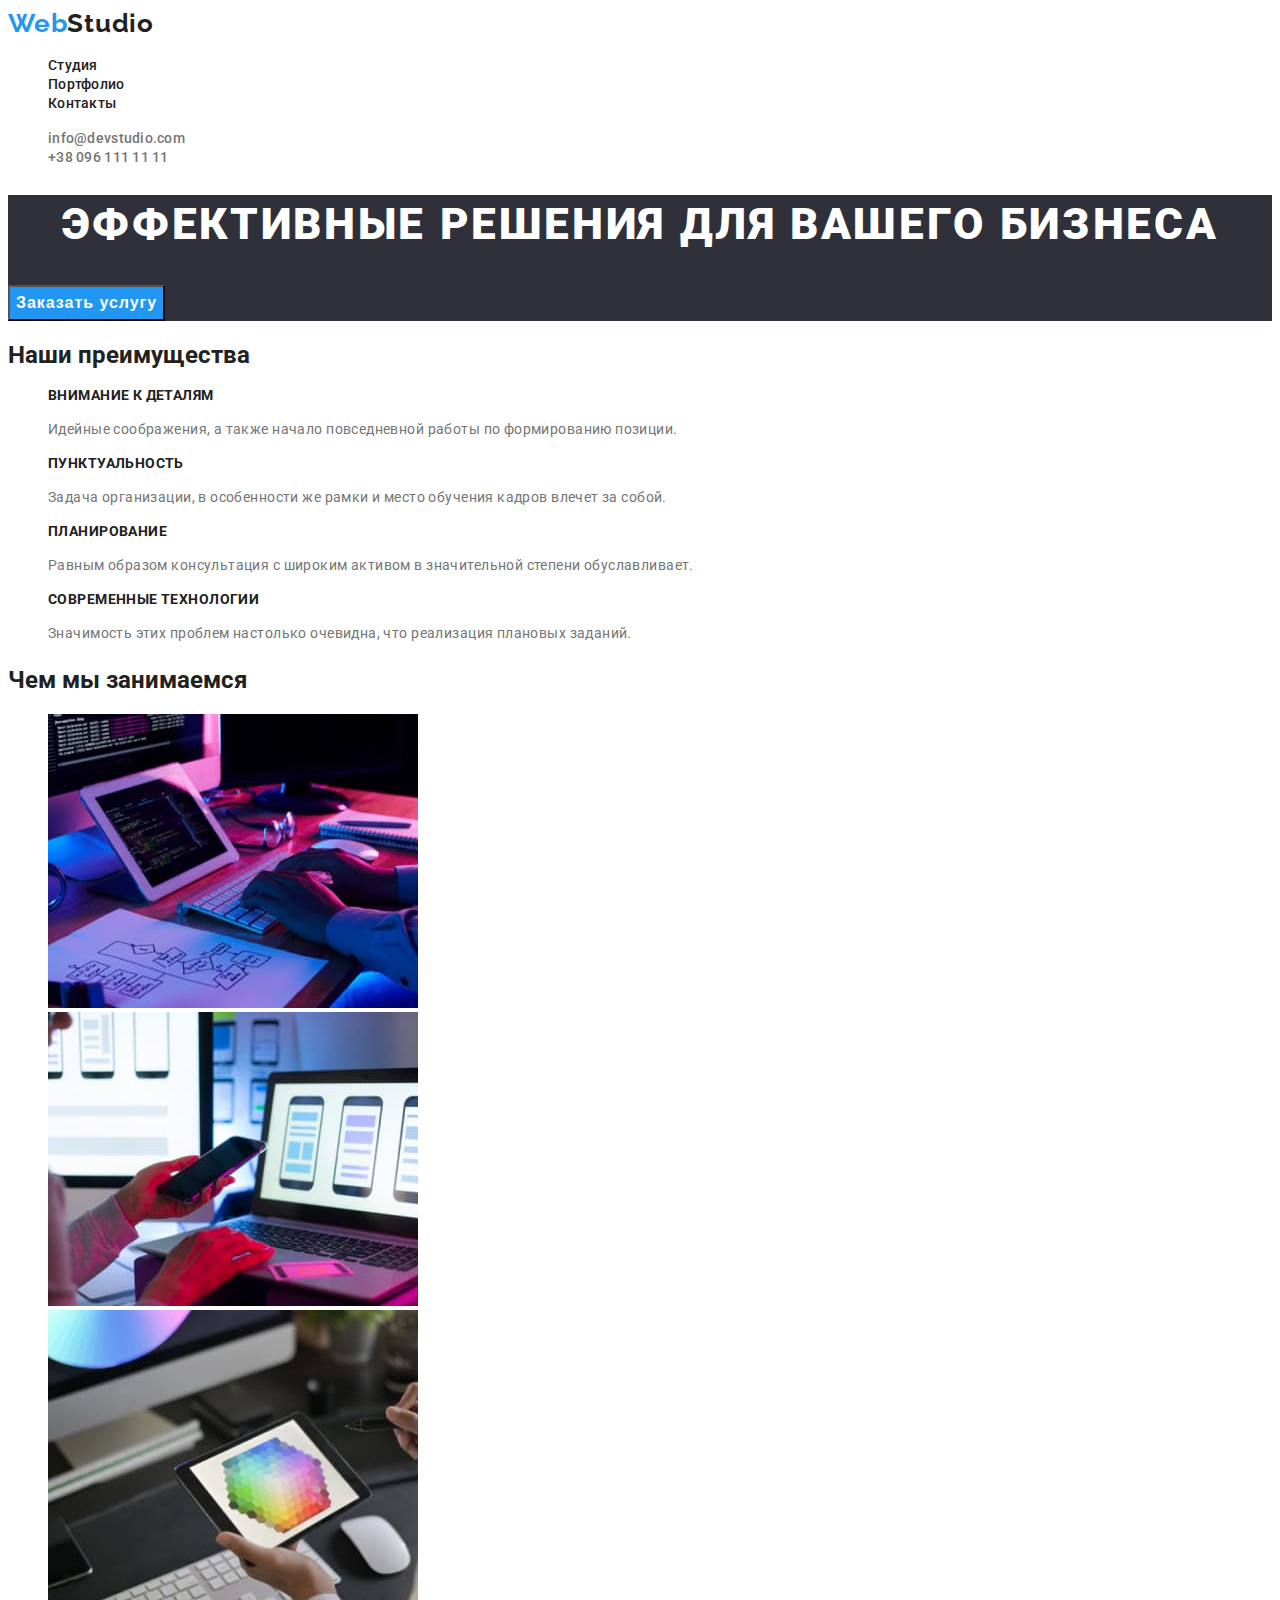
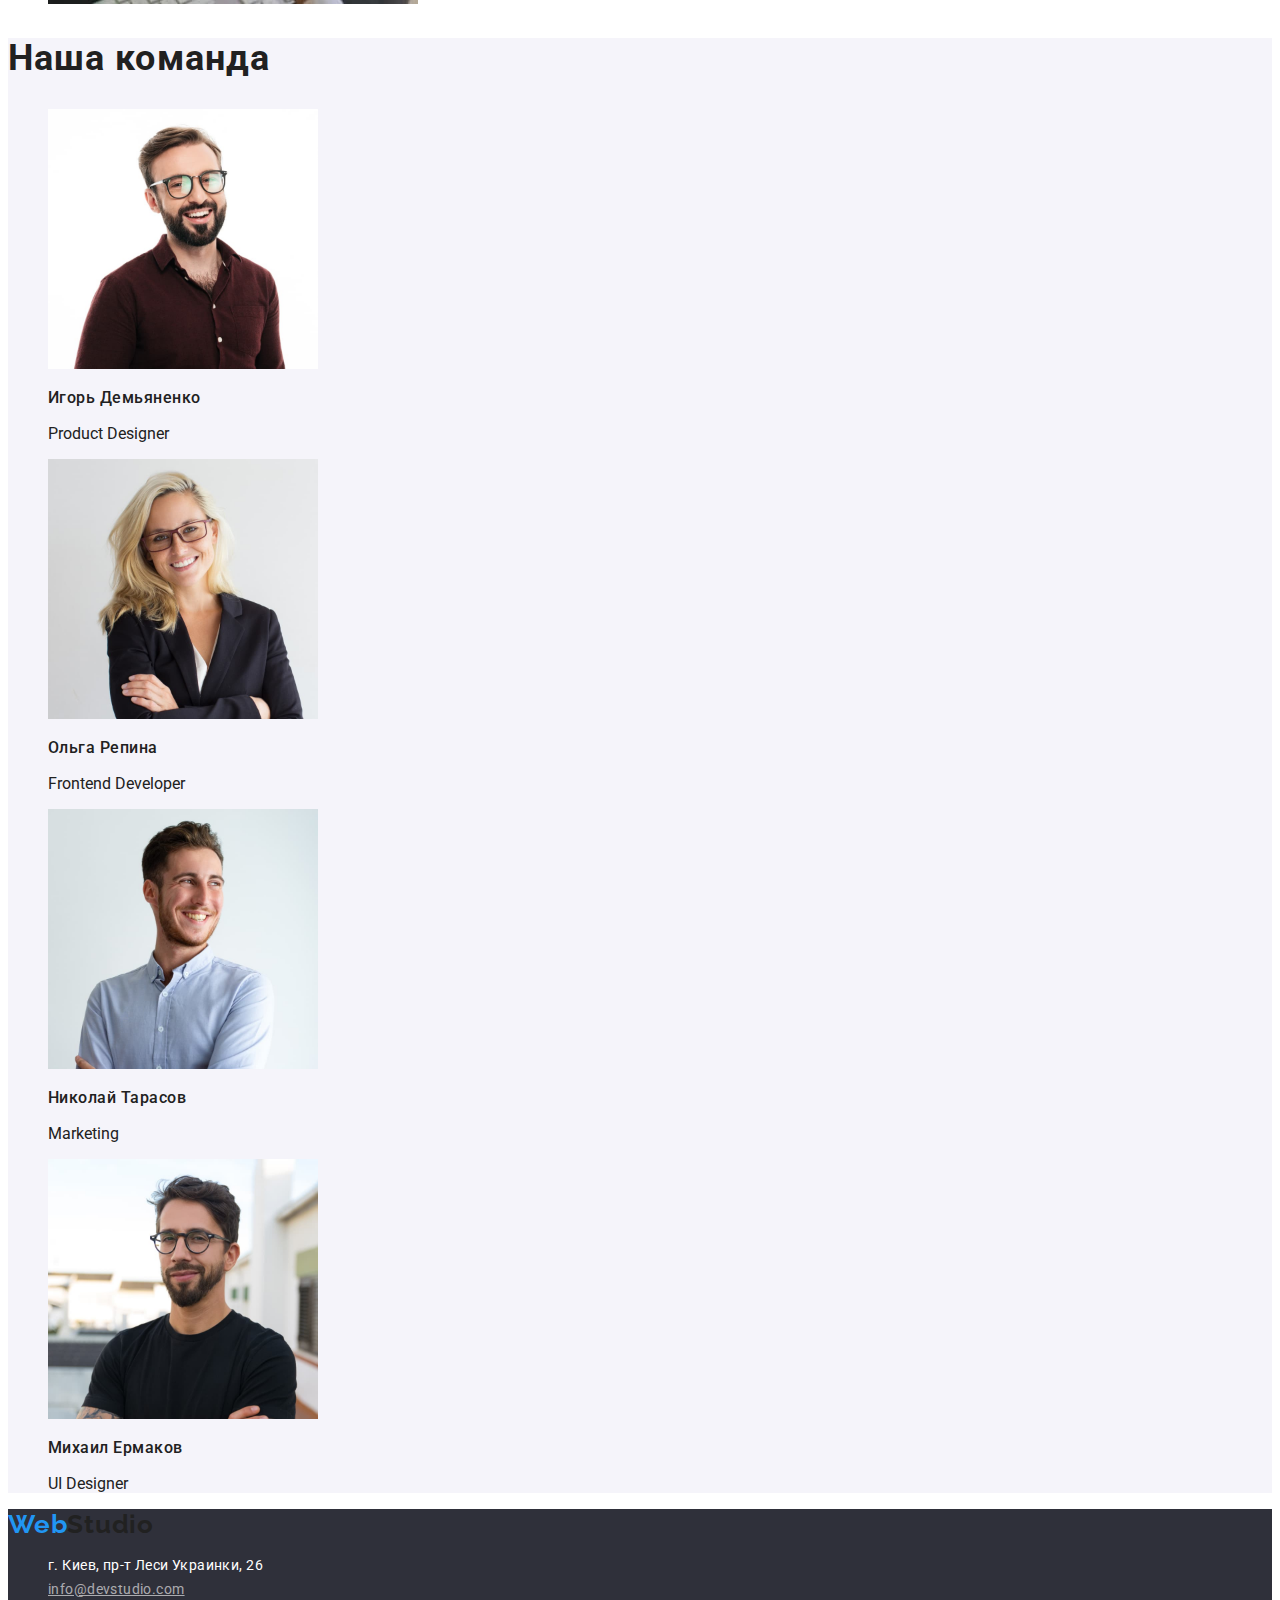
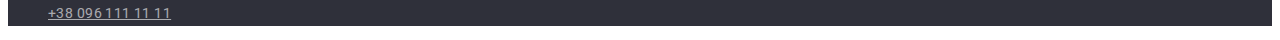
<file: index.html>
<!DOCTYPE html>
<html lang="ru">
<head>
    <meta charset="UTF-8">
    <meta http-equiv="X-UA-Compatible" content="IE=edge">
    <meta name="viewport" content="width=device-width, initial-scale=1.0">
    <title>WebStudio</title>
    <link rel="preconnect" href="https://fonts.googleapis.com">
    <link rel="preconnect" href="https://fonts.gstatic.com" crossorigin>
    <link rel="preconnect" href="https://fonts.googleapis.com">
    <link rel="preconnect" href="https://fonts.gstatic.com" crossorigin>
    <link href="https://fonts.googleapis.com/css2?family=Raleway:wght@700&family=Roboto:wght@400;500;700;900&display=swap"
        rel="stylesheet">
    <link rel="stylesheet" href="./css/styles.css">
</head>
<body>
    <header class="page-header">
        <nav class="main-navigation"  >
            <a href="./index.html" class="logo link" > <span class="accent-logo">Web</span>Studio</a>
            <ul class="main-navigation-list list">
                <li class="main-navigation-list-item">
                    <a href="" class="main-navigation-list-link link" >Студия</a></li>
                <li  class="main-navigation-list-item">
                    <a href="./portfolio.html" class="main-navigation-list-link link">Портфолио</a></li>
                <li class="main-navigation-list-item">
                    <a href="" class="main-navigation-list-link link">Контакты</a></li>
            </ul>
        </nav>
            <ul class="contacts-list list">
                <li>
                    <a href="mailto:info@devstudio.com" class="contacts link"> info@devstudio.com</a> </li>
                <li>
                    <a href="tel:+380961111111" class="contacts link">+38 096 111 11 11</a> </li>
            </ul>
        
    </header>
    <main>
        <section class="hero-section">
            <h1 class="hero-title">Эффективные решения для вашего бизнеса</h1>
            <button type="button" class="hero-button">Заказать услугу</button>
        </section>
        <section class="about">
            <h2>Наши преимущества</h2>
            <ul class="adout-list list">
                <li class="adout-list-item"> 
                    <h3 class="about-title">Внимание к деталям</h3>
                    <p class="about-text">Идейные соображения, а также начало повседневной работы по формированию позиции.</p>
                </li>
                <li class="adout-list-item">
                    <h3 class="about-title">Пунктуальность</h3>
                    <p class="about-text">Задача организации, в особенности же рамки и место обучения кадров влечет за собой.</p>
                </li>
                <li class="adout-list-item">
                    <h3 class="about-title">Планирование</h3>
                    <p class="about-text">Равным образом консультация с широким активом в значительной степени обуславливает.</p>
                </li>
                <li class="adout-list-item">
                    <h3 class="about-title">Современные технологии</h3>
                    <p class="about-text">Значимость этих проблем настолько очевидна, что реализация плановых заданий.</p>
                </li>
            </ul>
        </section>
        <section class="gallery">
            <h2 class="gallery-title"> Чем мы занимаемся</h2>
            <ul class="gallery-list list">
                <li class="gallery-list-item">
                    <img src="./images/box1.jpg" alt="Рабочий процесс" width="370"  class="gallery-img">
                </li>
                <li  class="gallery-list-item">
                    <img src="./images/box2.jpg" alt="Рабочий процесс" width="370"  class="gallery-img" >
                </li>
                <li  class="gallery-list-item">
                    <img src="./images/box3.jpg" alt="Рабочий процесс" width="370" class="gallery-img">
                </li>
            </ul>
        </section> 
        <section class="team">
            <h2 class="team-title">Наша команда</h2>
            <ul class="team-list list">
                <li class="team-list-item">
                    <img src="./images/team-card-1.jpg" alt="Карточка специалиста" width="270" class="team-img">
                    <h3 class="team-name">Игорь Демьяненко</h3>
                    <p class="team-text">Product Designer</p>
                </li>
                <li class="team-list-item">
                    <img src="./images/team-card-2.jpg" alt="Карточка специалиста" width="270" class="team-img">
                    <h3 class="team-name">Ольга Репина</h3>
                    <p class="team-text">Frontend Developer</p>
                </li>
                <li class="team-list-item">
                    <img src="./images/team-card-3.jpg" alt="Карточка специалиста" width="270" class="team-img">
                    <h3 class="team-name">Николай Тарасов</h3>
                    <p class="team-text">Marketing</p>
                </li>
                <li class="team-list-item">
                    <img src="./images/team-card-4.jpg" alt="Карточка специалиста" width="270" class="team-img">
                    <h3 class="team-name">Михаил Ермаков</h3>
                    <p class="team-text">UI Designer</p>
                </li>
            </ul>
        </section>
    </main>
    <footer class="footer">
        <a href="./index.html"  class="logo link"> <span class="accent-logo">Web</span>Studio</a>
        <address class="address-section">
                <ul class=" address-list list">
                <li  class=" address-list-item">
                    <a href="https://www.google.com/maps/place/%D0%B1%D1%83%D0%BB.+%D0%9B%D0%B5%D1%81%D0%B8+%D0%A3%D0%BA%D1%80%D0%B0%D0%B8%D0%BD%D0%BA%D0%B8,+26,+%D0%9A%D0%B8%D0%B5%D0%B2,+02000/@50.4265807,30.5361971,17z/data=!3m1!4b1!4m5!3m4!1s0x40d4cf0e033ecbe9:0x57a4dffefec77da0!8m2!3d50.4265807!4d30.5383858" class=" address-link link">г. Киев, пр-т Леси Украинки, 26</a> </li>
                <li  class=" address-list-item">
                    <a href="mailto:info@devstudio.com " class=" address-list-link "> info@devstudio.com</a> </li>
                <li  class=" address-list-item">
                    <a href="tel:+380961111111" class=" address-list-link ">+38 096 111 11 11</a> </li>
                </ul>
            
        </address>
    </footer>
</body>
</html>
</file>
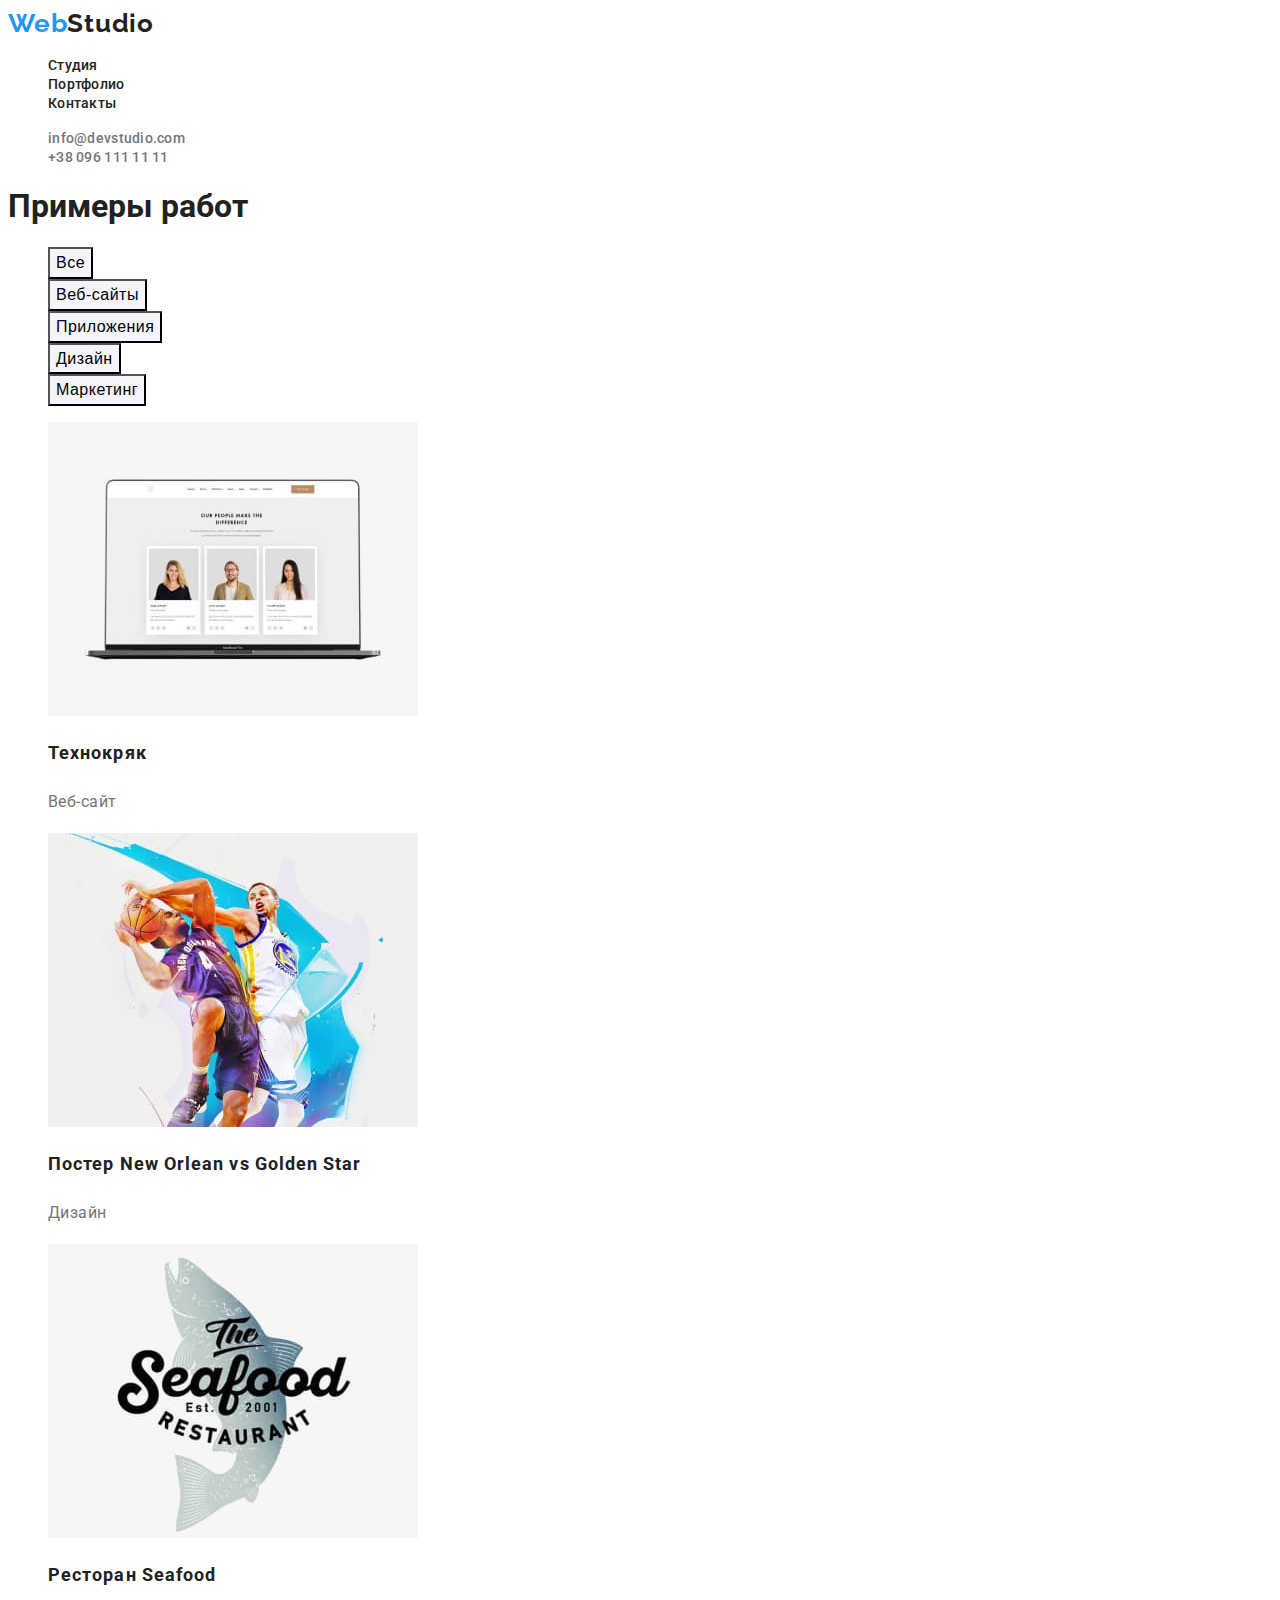
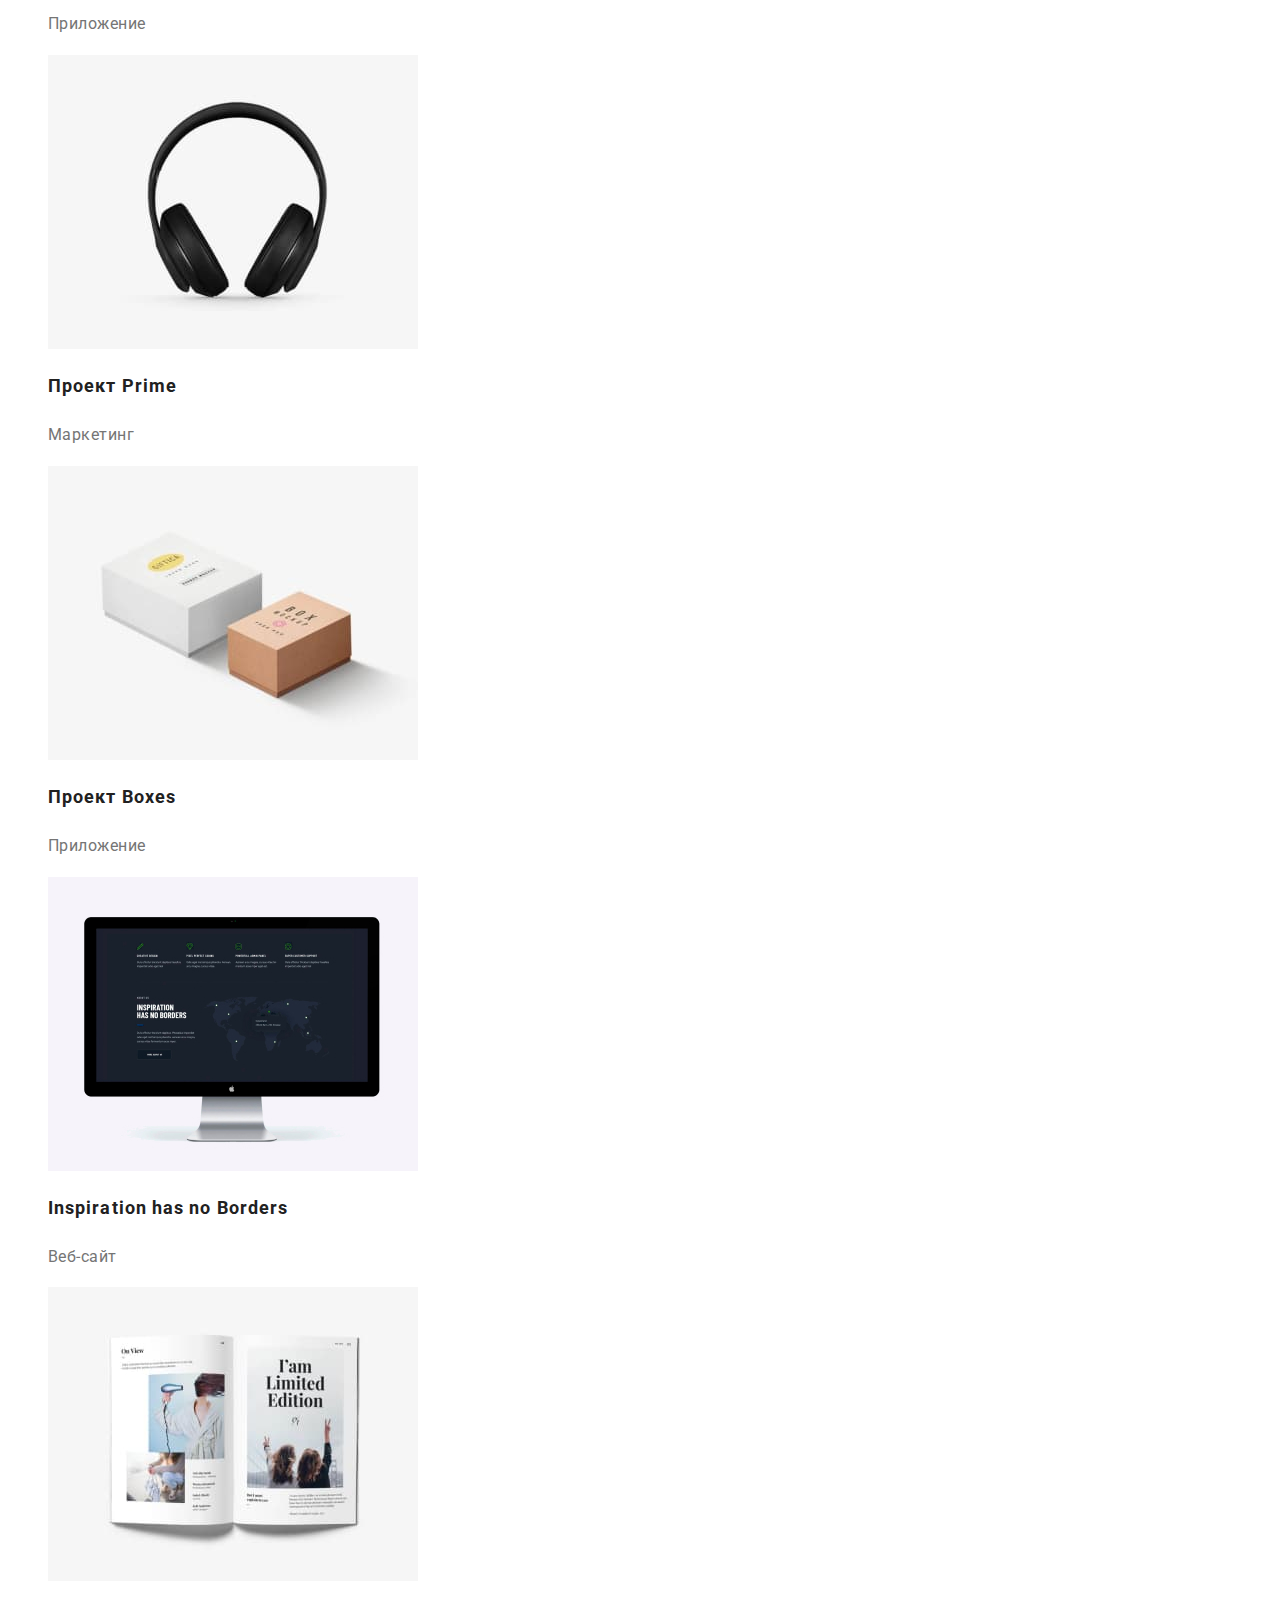
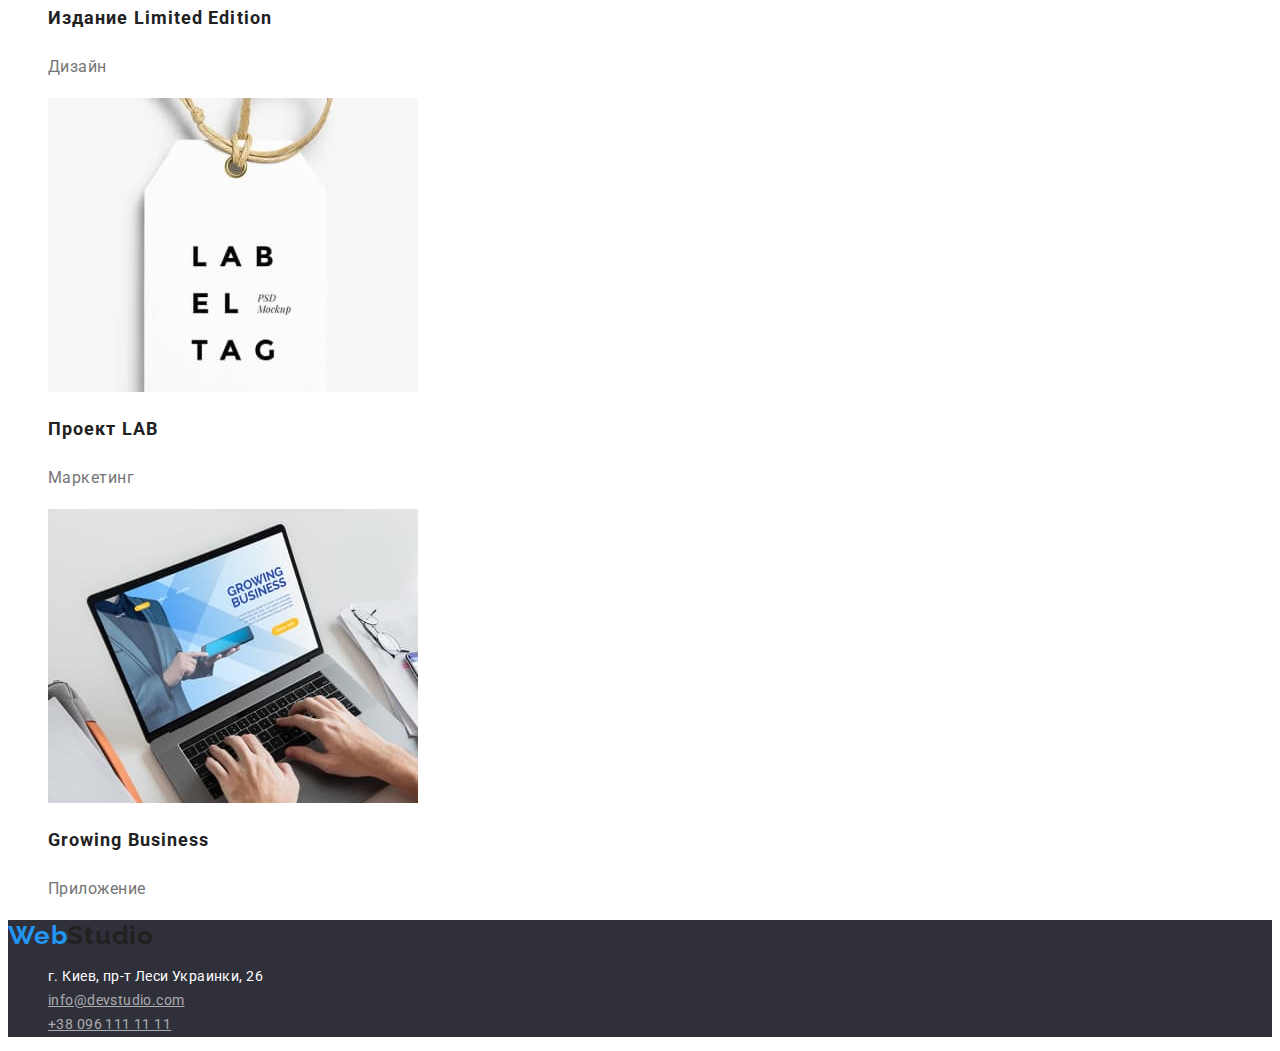
<file: portfolio.html>
<!DOCTYPE html>
<html lang="ru">

<head>
    <meta charset="UTF-8">
    <meta http-equiv="X-UA-Compatible" content="IE=edge">
    <meta name="viewport" content="width=device-width, initial-scale=1.0">
    <title>WebStudio</title>
    <link rel="preconnect" href="https://fonts.googleapis.com">
    <link rel="preconnect" href="https://fonts.gstatic.com" crossorigin>
    <link href="https://fonts.googleapis.com/css2?family=Raleway:wght@700&family=Roboto:wght@400;500;700;900&display=swap"
        rel="stylesheet">
    <link rel="stylesheet" href="./css/styles.css">
</head>

<body class="portfolio-body">
    <header class="page-header">
        <nav class="main-navigation">
            <a href="./index.html" class="logo link"> <span class="accent-logo">Web</span>Studio</a>
            <ul class="main-navigation-list list">
                <li class="main-navigation-list-item">
                    <a href="./index.html" class="main-navigation-list-link link">Студия</a>
                </li>
                <li class="main-navigation-list-item">
                    <a href="./portfolio.html" class="main-navigation-list-link link">Портфолио</a>
                </li>
                <li class="main-navigation-list-item">
                    <a href="" class="main-navigation-list-link link">Контакты</a>
                </li>
            </ul>
        </nav>
        <ul class="contacts-list list">
            <li>
                <a href="mailto:info@devstudio.com" class="contacts link"> info@devstudio.com</a>
            </li>
            <li>
                <a href="tel:+380961111111" class="contacts link">+38 096 111 11 11</a>
            </li>
        </ul>
    
    </header>
    <main>
        <h1>Примеры работ</h1>
        <ul class="menu list ">
            <li class="menu-item"> 
                <button type="button" class="menu-button">Все</button> 
            </li>
            <li  class="menu-item">
                <button  type="button" class="menu-button">Веб-сайты</button> 
            </li>
            <li  class="menu-item">
                <button  type="button" class="menu-button">Приложения</button> 
            </li  class="menu-item">
            <li> 
                <button  type="button" class="menu-button">Дизайн</button>
            </li  class="menu-item">
            <li>
                <button type="button" class="menu-button">Маркетинг</button> 
            </li>
        </ul>

        <ul class="portfolio-list list">
            <li>
                <img src="./images/portfolio1.jpg" alt="Примеры работ" width="370">
                <h2 class="portfolio-title">Технокряк</h2>
                <p class="portfolio-text">Веб-сайт</p>
            </li>
            <li>
                <img src="./images/portfolio2.jpg" alt="Примеры работ" width="370">
                <h2  class="portfolio-title">  Постер <span lang="en">New Orlean vs Golden Star</span></h2>
                <p class="portfolio-text">Дизайн</p>
            </li>
            <li>
                <img src="./images/portfolio3.jpg" alt="Примеры работ" width="370">
                <h2  class="portfolio-title">Ресторан Seafood</h2>
                <p class="portfolio-text">Приложение</p>
            </li>
            <li>
                <img src="./images/portfolio4.jpg" alt="Примеры работ" width="370">
                <h2  class="portfolio-title">Проект Prime</h2>
                <p class="portfolio-text">Маркетинг</p>
            </li>
            <li>
                <img src="./images/portfolio5.jpg" alt="Примеры работ" width="370">
                <h2  class="portfolio-title">Проект Boxes</h2>
                <p class="portfolio-text">Приложение</p>
            </li>
            <li>
                <img src="./images/portfolio6.jpg" alt="Примеры работ" width="370">
                <h2  class="portfolio-title">Inspiration has no Borders</h2>
                <p class="portfolio-text">Веб-сайт</p>
            </li>
            <li>
                <img src="./images/portfolio7.jpg" alt="Примеры работ" width="370">
                <h2  class="portfolio-title">Издание Limited Edition</h2>
                <p class="portfolio-text">Дизайн</p>
            </li>
            <li>
                <img src="./images/portfolio8.jpg" alt="Примеры работ" width="370">
                <h2  class="portfolio-title">Проект LAB</h2>
                <p class="portfolio-text">Маркетинг</p>
            </li>
            <li>
                <img src="./images/portfolio9.jpg" alt="Примеры работ" width="370">
                <h2  class="portfolio-title">Growing Business</h2>
                <p class="portfolio-text">Приложение</p>
            </li>
        </ul>
    </main>
    <footer class="footer">
        <a href="./index.html" class="logo link"> <span class="accent-logo">Web</span>Studio</a>
        <address class="address-section">
            <ul class=" address-list list">
                <li class=" address-list-item">
                    <a href="https://www.google.com/maps/place/%D0%B1%D1%83%D0%BB.+%D0%9B%D0%B5%D1%81%D0%B8+%D0%A3%D0%BA%D1%80%D0%B0%D0%B8%D0%BD%D0%BA%D0%B8,+26,+%D0%9A%D0%B8%D0%B5%D0%B2,+02000/@50.4265807,30.5361971,17z/data=!3m1!4b1!4m5!3m4!1s0x40d4cf0e033ecbe9:0x57a4dffefec77da0!8m2!3d50.4265807!4d30.5383858"
                        class=" address-link link">г. Киев, пр-т Леси Украинки, 26</a>
                </li>
                <li class=" address-list-item">
                    <a href="mailto:info@devstudio.com " class=" address-list-link "> info@devstudio.com</a>
                </li>
                <li class=" address-list-item">
                    <a href="tel:+380961111111" class=" address-list-link ">+38 096 111 11 11</a>
                </li>
            </ul>

        </address>
    </footer>
</body>

</html>
</file>
<file: css/styles.css>
:root {
  --main-text: "Roboto", sans-serif;
  --secondary-text: "Raleway", sans-serif;
  --primary-text-color: #212121;
  --secondary-color: #757575;
  --accent-color: #2196f3;
  --main-color: #ffffff;
  --secondary-bg: #f5f4fa;
  --accent-bg: #2f303a;
}

body {
  font-family: var(--main-text);
  color: var(--primary-text-color);
  background: var(--main-color);
}

.link {
  text-decoration: none;
}

.list {
  list-style: none;
}

a > span.accent-logo {
  color: var(--accent-color);
}

/* -------HEDER------- */

.logo {
  font-family: var(--secondary-text);
  font-weight: 700;
  font-size: 26px;
  line-height: 1.19;
  letter-spacing: 0.03em;
  color: var(--primary-tet-color);
}

.main-navigation-list-link {
  font-weight: 500;
  font-size: 14px;
  line-height: 1.14;
  letter-spacing: 0.02em;
  color: var(--primary-text-color);
}

.main-navigation-list-link:hover,
.main-navigation-list-link:focus,
.contacts:hover,
.contacts:focus {
  color: var(--accent-color);
}

.contacts {
  font-weight: 500;
  font-size: 14px;
  line-height: 1.14;
  letter-spacing: 0.02em;
  color: var(--secondary-color);
}

/* -----HERO----- */
.hero-section {
  background-color: #2f303a;
}
.hero-title {
  font-weight: 900;
  font-size: 44px;
  line-height: 1.36;
  text-align: center;
  letter-spacing: 0.06em;
  text-transform: uppercase;
  color: var(--main-color);
}

.hero-button {
  font-weight: 700;
  font-size: 16px;
  line-height: 1.87;
  display: flex;
  align-items: center;
  text-align: center;
  letter-spacing: 0.06em;
  color: var(--main-color);
  background-color: var(--accent-color);
}

.hero-button:hover,
.hero-button:focus {
  background: #188ce8;
}

/* -----ABOUT----- */

.about-title {
  font-weight: 700;
  font-size: 14px;
  line-height: 1.14;
  letter-spacing: 0.03em;
  text-transform: uppercase;
}

.about-text {
  font-weight: 400;
  font-size: 14px;
  line-height: 1.71;
  letter-spacing: 0.03em;
  color: var(--secondary-color);
}

/* -----GALLERY----- */

/* -----TEAM----- */
.team {
  background-color: var(--secondary-bg);
}

.team-title {
  font-weight: 700;
  font-size: 36px;
  line-height: 1.16;
  letter-spacing: 0.03em;
  color: var(--primary-text-color);
}

.team-name {
  font-weight: 500;
  font-size: 16px;
  line-height: 1.18;
  letter-spacing: 0.03em;
  color: var(--primary-text-color);
}

/* -----FOOTER----- */
.footer {
  background-color: var(--accent-bg);
}

.address-section {
  font-style: normal;
  font-weight: 400;
  font-size: 14px;
  line-height: 1.71;
  letter-spacing: 0.03em;
}
.address-list-link {
  color: rgba(255, 255, 255, 0.6);
}

.address-link {
  color: var(--main-color);
}

/* ============PORTFOLIO========== */

.portfolio-body {
  font-family: var(--main-text);
  color: var(--primary-text-color);
  background-color: var(--main-color);
}

.menu-button {
  font-weight: 500;
  font-size: 16px;
  line-height: 1.62;
  text-align: center;
  letter-spacing: 0.03em;
  background: #f5f4fa;
}

.menu-button:hover,
.menu-button:focus {
  color: var(--main-color);
  background-color: var(--accent-color);
}

.portfolio-title {
  font-weight: 700;
  font-size: 18px;
  line-height: 2;
  letter-spacing: 0.06em;
}

.portfolio-text {
  font-weight: 400;
  font-size: 16px;
  line-height: 1.87;
  letter-spacing: 0.03em;
  color: var(--secondary-color);
}
</file>
